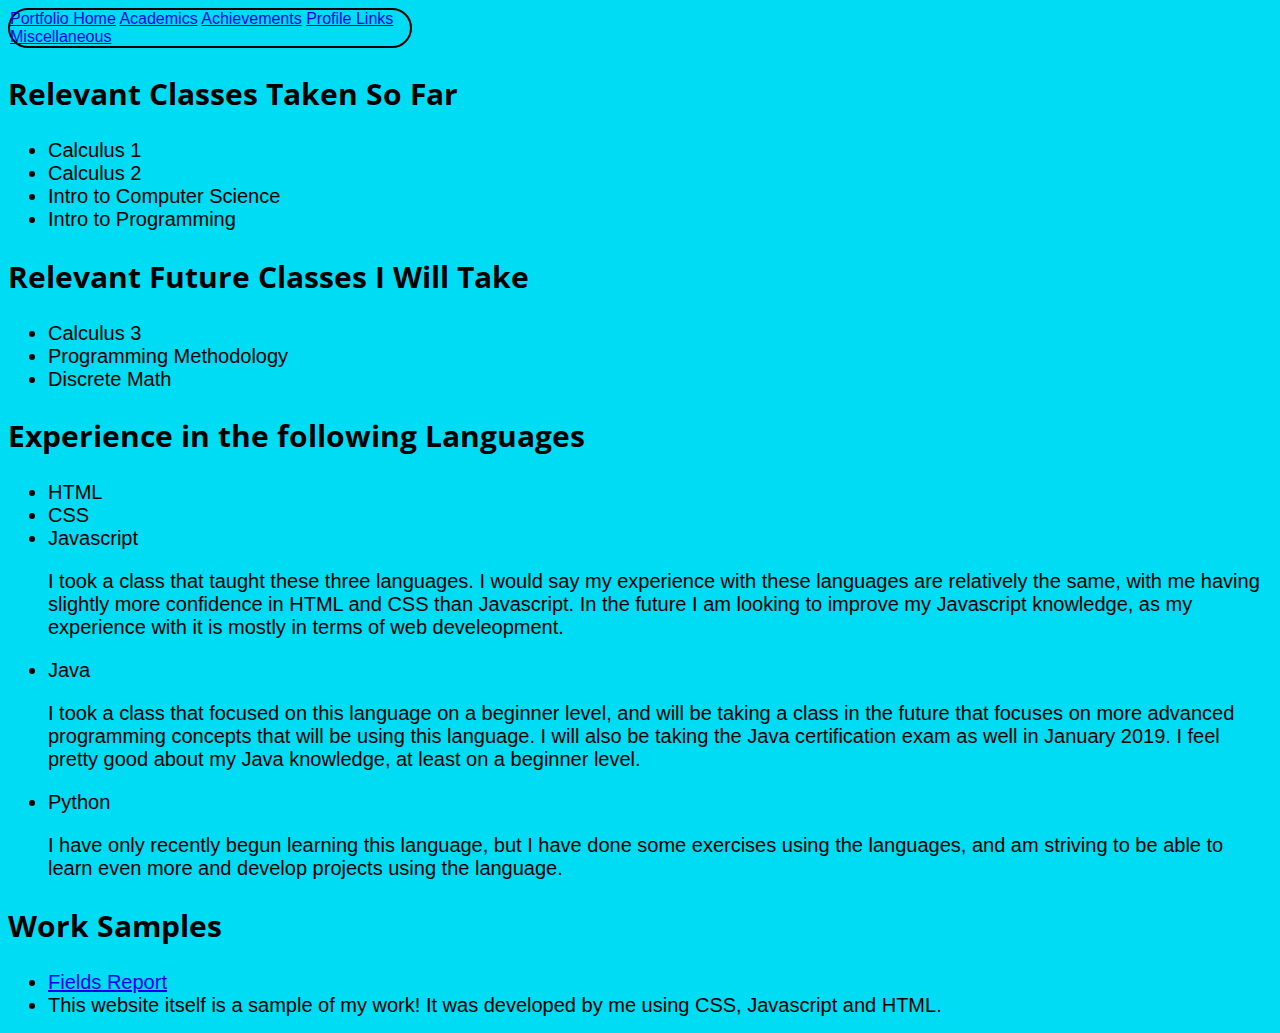
<file: academicportfolio.html>
<!DOCTYPE html>
<html lang="en-US">

  <head>
    <meta charset="UTF-8">
    <title>Academics</title>
    <link rel="stylesheet" type="text/css" href="css/style.css">
    <link href="https://fonts.googleapis.com/css?family=Open+Sans" rel="stylesheet">
    <link href="https://fonts.googleapis.caom/css?family=Fira+Sans+Condensed" rel="stylesheet">
</head>

<body>

    <div class=nav>
        <a href="index.html">Portfolio Home</a>
        <a href="academicportfolio.html">Academics</a>
        <a href="achievements.html">Achievements</a>
        <a href="profilelinks.html">Profile Links</a>
        <a href="other.html">Miscellaneous</a>
    </div>


    <h2>Relevant Classes Taken So Far</h2>
    <ul style="list-style-type:disc;">
        <li>Calculus 1</li>
        <li>Calculus 2</li>
        <li>Intro to Computer Science</li>
        <li>Intro to Programming</li>
    </ul>

    <h2>Relevant Future Classes I Will Take</h2>
    <ul style="list-style-type:disc;">
        <li>Calculus 3</li>
        <li>Programming Methodology</li>
        <li>Discrete Math</li>
    </ul>
    
    <h2>Experience in the following Languages</h2>
    <ul style="list-style-type:disc">
        <li>HTML</li>
        <li>CSS</li>
        <li>Javascript</li>
        <p>I took a class that taught these three languages. I would say my experience with these languages are relatively the same, with me having slightly more confidence in HTML and CSS than Javascript. In the future I am looking to improve my Javascript knowledge, as my experience with it is mostly in terms of web develeopment.</p>
        <li>Java</li>
        <p>I took a class that focused on this language on a beginner level, and will be taking a class in the future that focuses on more advanced programming concepts that will be using this language. I will also be taking the Java certification exam as well in January 2019. I feel pretty good about my Java knowledge, at least on a beginner level.</p>
        <li>Python</li>
        <p>I have only recently begun learning this language, but I have done some exercises using the languages, and am striving to be able to learn even more and develop projects using the language.</p>
    </ul>

    <h2>Work Samples</h2>
    <ul style="list-style-type:disc;">
        <li>
            <a href="fieldreport2.pdf" target="_blank">Fields Report</a>
        </li>
        <li>
            This website itself is a sample of my work! It was developed by me using CSS, Javascript and HTML.
        </li>
    </ul>

</body>
</html>
</file>
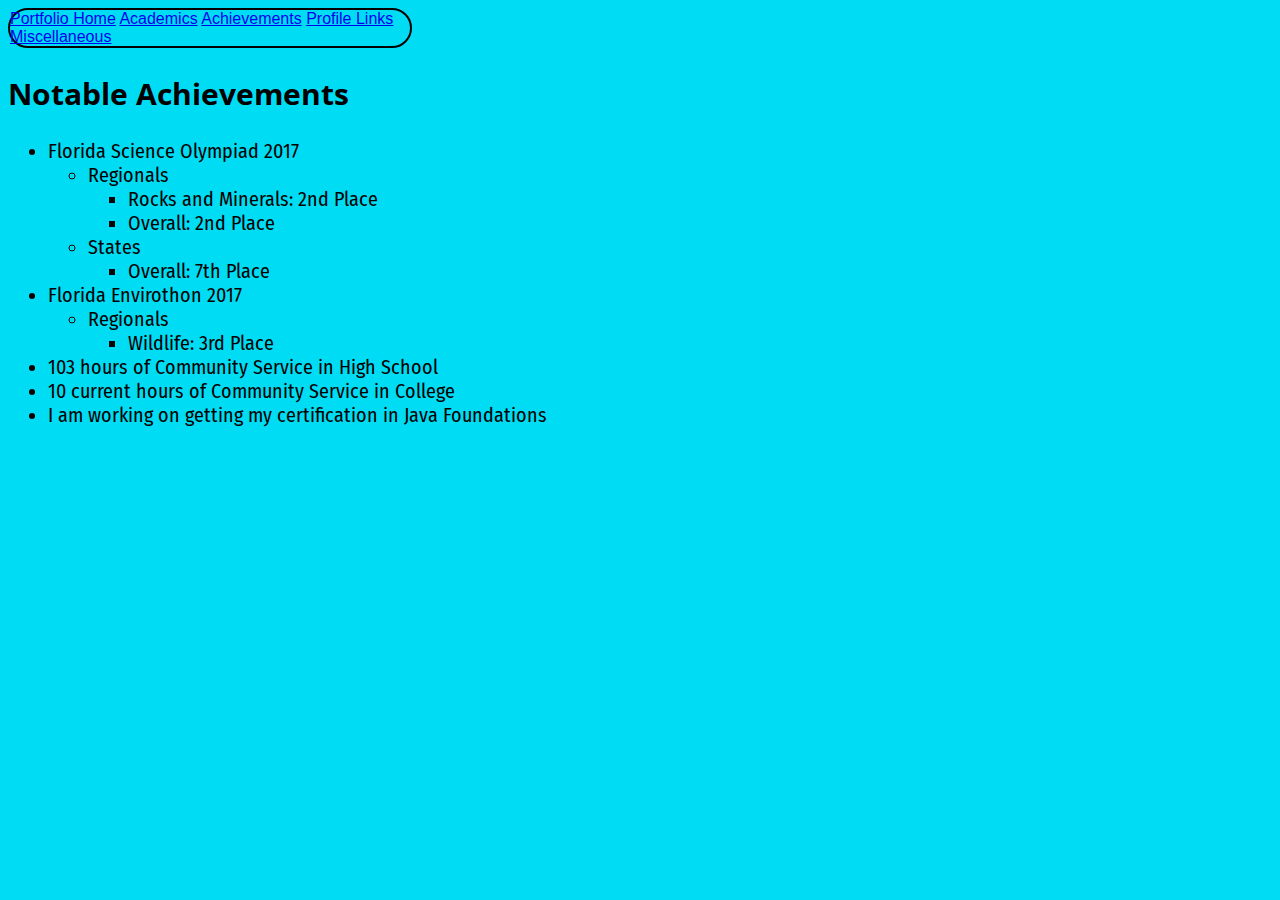
<file: achievements.html>
<!DOCTYPE html>
<html lang="en-US">

  <head>
    <meta charset="UTF-8">
    <title>Achievements</title>
    <link rel="stylesheet" type="text/css" href="css/style.css">
    <link href="https://fonts.googleapis.com/css?family=Open+Sans" rel="stylesheet">
    <link href="https://fonts.googleapis.com/css?family=Fira+Sans+Condensed" rel="stylesheet">
</head>

<body>

    <div class=nav>
        <a href="index.html">Portfolio Home</a>
        <a href="academicportfolio.html">Academics</a>
        <a href="achievements.html">Achievements</a>
        <a href="profilelinks.html">Profile Links</a>
        <a href="other.html">Miscellaneous</a>
    </div>

    <h2>Notable Achievements</h2>
    <ul style="list-style-type:disc;">
        <li>Florida Science Olympiad 2017
            <ul>
                <li>Regionals
                    <ul>
                        <li>Rocks and Minerals: 2nd Place</li>
                        <li>Overall: 2nd Place</li>
                    </ul>
                </li>
                <li>States
                    <ul>
                        <li>Overall: 7th Place</li>
                    </ul>
                </li>
            </ul>
        </li>
        <li>Florida Envirothon 2017
            <ul>
                <li>Regionals
                    <ul>
                        <li>Wildlife: 3rd Place</li>
                    </ul>
                </li>
            </ul>
        </li>
        <li>103 hours of Community Service in High School</li>
        <li>10 current hours of Community Service in College</li>
        <li>I am working on getting my certification in Java Foundations</li>
    </ul>
    <!-- The following above is an example of a Nested List, notice how certain <li>s are not put at the end to signify the nest -->


</body>
</html>
</file>
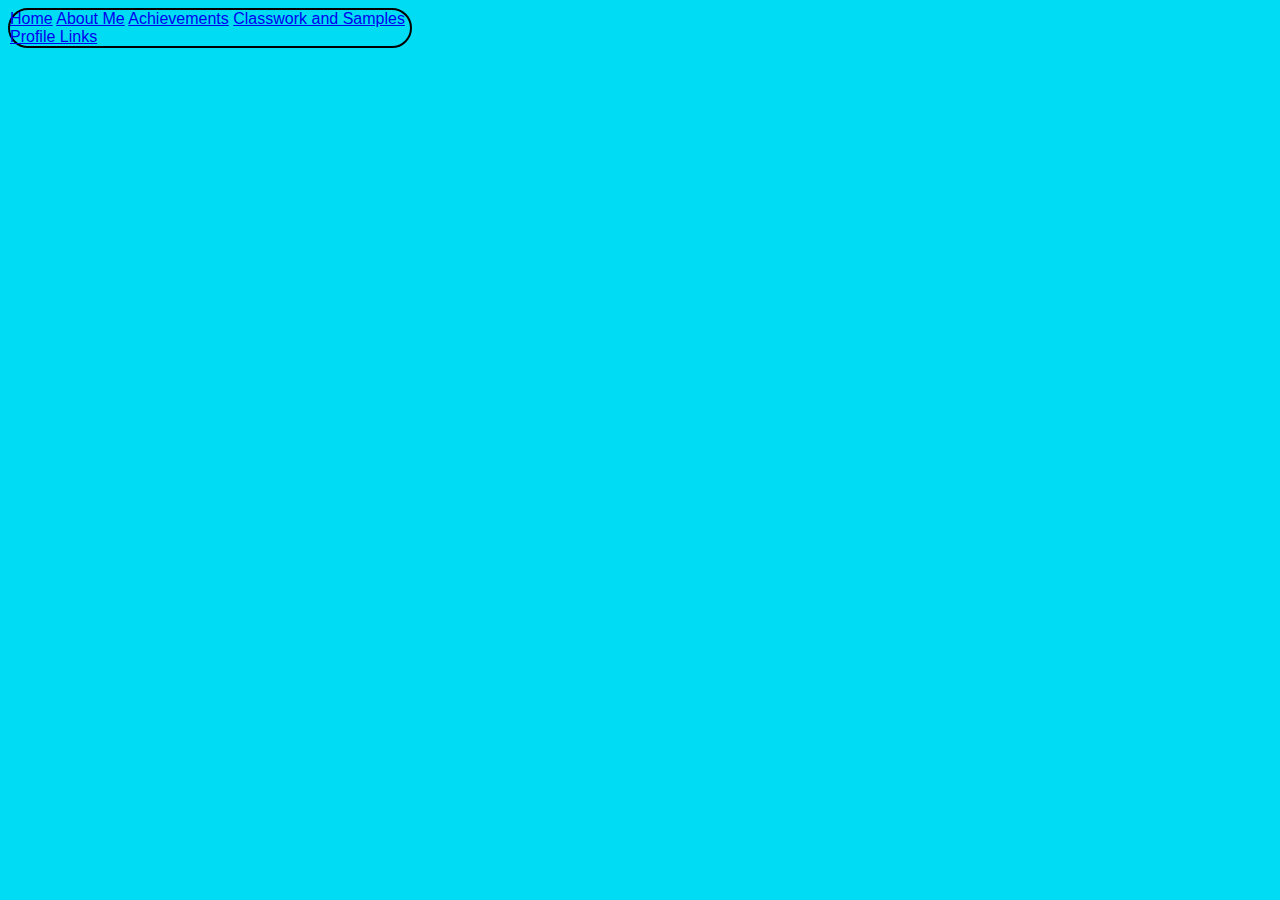
<file: classandwork.html>
<!DOCTYPE html>
<html lang="en-US">

  <head>
    <meta charset="UTF-8">
    <title>Student Portfolio</title>
    <link rel="stylesheet" type="text/css" href="css/style.css">
    <link href="https://fonts.googleapis.com/css?family=Open+Sans" rel="stylesheet">
    <link href="https://fonts.googleapis.com/css?family=Fira+Sans+Condensed" rel="stylesheet">
  </head>
  <body>
    <div class=nav>
      <a href="index.html">Home</a>
      <a href="aboutme.html">About Me</a>
      <a href="achievements.html">Achievements</a>
      <a href="classandwork.html">Classwork and Samples</a>
      <a href="profilelinks.html">Profile Links</a>
    </div>
      

      
    </body>
</html>
</file>
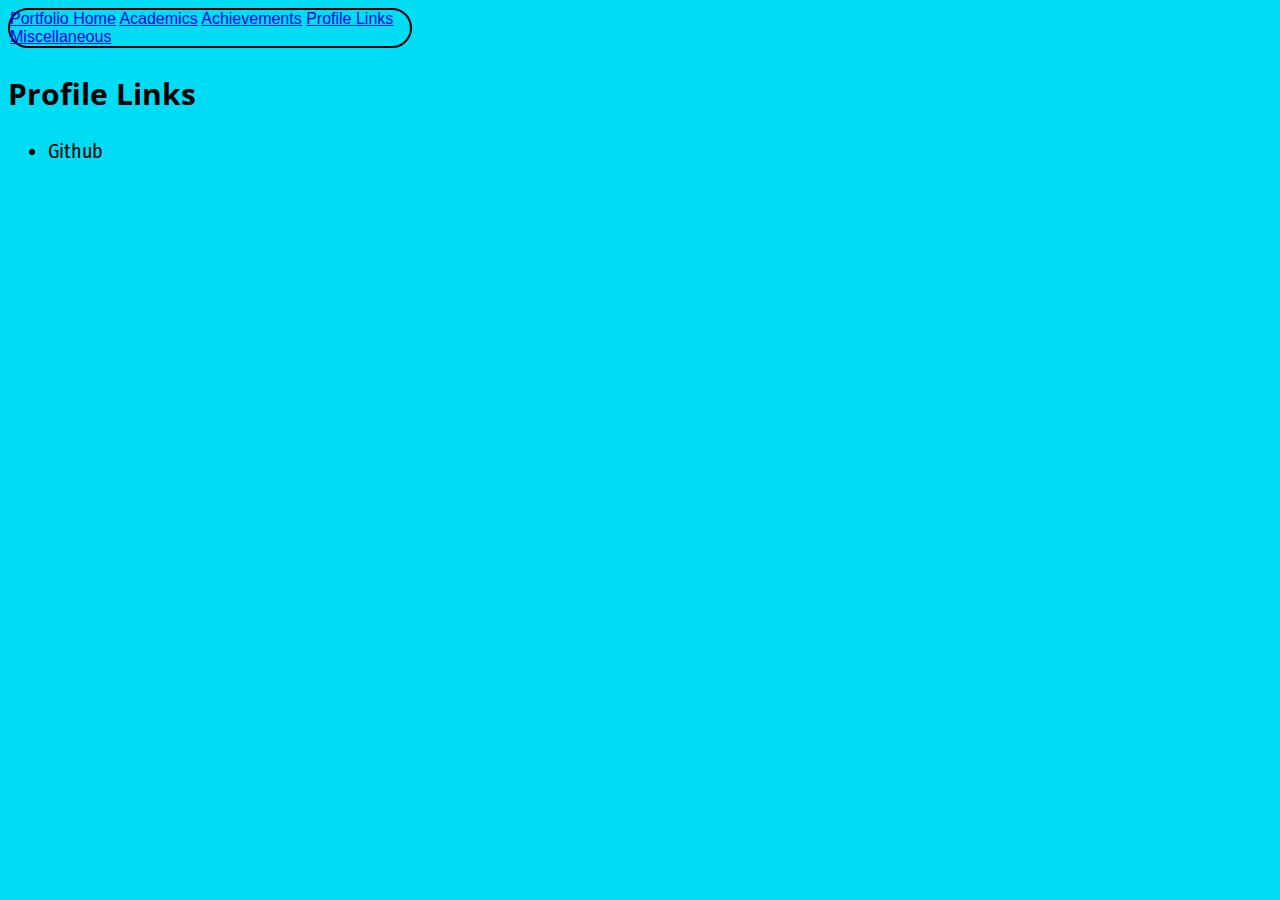
<file: profilelinks.html>
<!DOCTYPE html>
<html lang="en-US">

<head>
    <meta charset="UTF-8">
    <title>Profile Links</title>
    <link rel="stylesheet" type="text/css" href="css/style.css">
    <link href="https://fonts.googleapis.com/css?family=Open+Sans" rel="stylesheet">
    <link href="https://fonts.googleapis.com/css?family=Fira+Sans+Condensed" rel="stylesheet">
</head>

<body>

    <div class=nav>
        <a href="index.html">Portfolio Home</a>
        <a href="academicportfolio.html">Academics</a>
        <a href="achievements.html">Achievements</a>
        <a href="profilelinks.html">Profile Links</a>
        <a href="other.html">Miscellaneous</a>
    </div>

    <h2>Profile Links</h2>
    <ul style="list-style-type:disc;">
        <li>
            <p>Github</p>
        </li>
    </ul>


</body>

</html>
</file>
<file: css/style.css>
body {
    background-color: #00DCF4;
}

h1 {
    font-size: 50px;
    font-family: 'Open Sans', sans-serif;
    text-align: center;
}


h2 {
    font-size: 30px;
    font-family: 'Open Sans', sans-serif;
}

p,
ul li {
    font-size: 20px;
    font-family: 'Fira Sans Condensed', sans-serif;
}

#imagedef {
    font-size: 15px;
    font-family: 'Fira Sans Condensed', sans-serif;
    font-style: italic;
    text-align: center;
}

.image {
    text-align: center;
}

.nav {
    font-family: 'Open-Sans', sans-serif;
    border-radius: 50px;
    border: 2px solid #000000;
    width: 400px;
}

.home {
    font-size: 25px;
    font-family: 'Open Sans', sans-serif;
    text-align: center;
    border-radius: 30px;
    border: 3px solid #000000;
    margin: auto;
    width: 200px;
    height: 150px;
}

.other {
    text-align: center;
}
</file>
